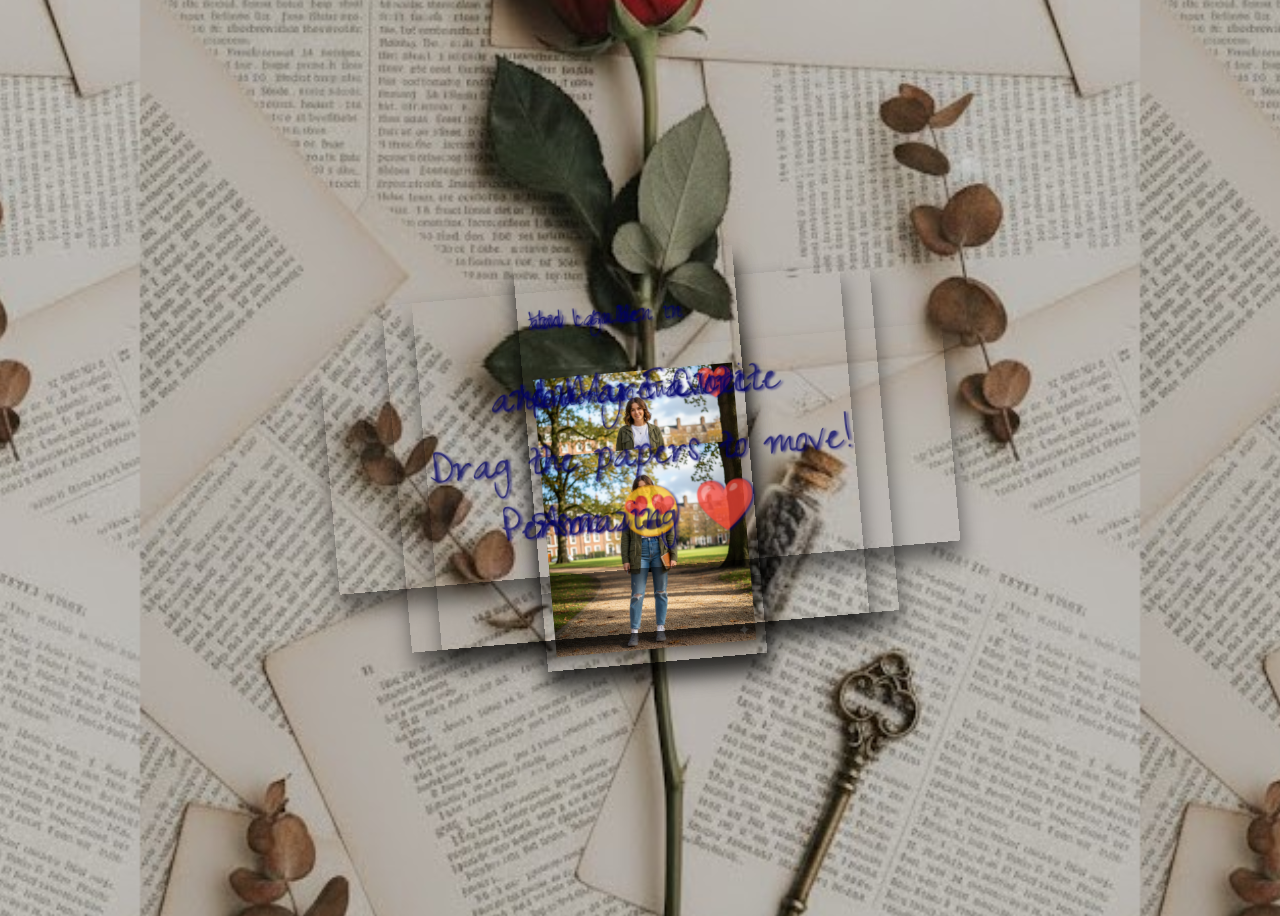
<file: index.html>
<!DOCTYPE html>
<html lang="en" >
<head>
  <meta charset="UTF-8">
  <title> Drag Papers </title>
  <link rel='stylesheet' href='https://fonts.googleapis.com/css2?family=Short+Stack&amp;family=Homemade+Apple&amp;display=swap'><link rel="stylesheet" href="./style.css">


</head>
<body> 
<div class="paper heart">

</div>

  
<div class="paper image">
  <p> and I fallen in</p>
    <p>Love with You 😍 </p>
   <img src="Image.png" />
</div>

<div class="paper image">
  <p></p>
  <img src="Image.png" />
</div>

<div class="paper image">
  <p>How can be </p>
   <p> someone so cute ❤️ </p>

  <img src="Image.png" />
</div>



<div class="paper red">
<p class="p1"> and My Favorite</p>
<p class="p2">Person 😍</p>
</div>

<div class="paper">
<p class="p1">You are Cute </p>
  <p class="p1">Amazing <span style="color: red important;">❤️</span></p>
</div>

<div class="paper">
<p class="p1">Drag the papers to move!</p>
</div>



  <script>let highestZ = 1;

class Paper {
  holdingPaper = false;
  touchStartX = 0;
  touchStartY = 0;
  touchMoveX = 0;
  touchMoveY = 0;
  touchEndX = 0;
  touchEndY = 0;
  prevTouchX = 0;
  prevTouchY = 0;
  velX = 0;
  velY = 0;
  rotation = Math.random() * 30 - 15;
  currentPaperX = 0;
  currentPaperY = 0;
  rotating = false;

  init(paper) {
    paper.addEventListener('touchmove', (e) => {
      e.preventDefault();
      if(!this.rotating) {
        this.touchMoveX = e.touches[0].clientX;
        this.touchMoveY = e.touches[0].clientY;
        
        this.velX = this.touchMoveX - this.prevTouchX;
        this.velY = this.touchMoveY - this.prevTouchY;
      }
        
      const dirX = e.touches[0].clientX - this.touchStartX;
      const dirY = e.touches[0].clientY - this.touchStartY;
      const dirLength = Math.sqrt(dirX*dirX+dirY*dirY);
      const dirNormalizedX = dirX / dirLength;
      const dirNormalizedY = dirY / dirLength;

      const angle = Math.atan2(dirNormalizedY, dirNormalizedX);
      let degrees = 180 * angle / Math.PI;
      degrees = (360 + Math.round(degrees)) % 360;
      if(this.rotating) {
        this.rotation = degrees;
      }

      if(this.holdingPaper) {
        if(!this.rotating) {
          this.currentPaperX += this.velX;
          this.currentPaperY += this.velY;
        }
        this.prevTouchX = this.touchMoveX;
        this.prevTouchY = this.touchMoveY;

        paper.style.transform = `translateX(${this.currentPaperX}px) translateY(${this.currentPaperY}px) rotateZ(${this.rotation}deg)`;
      }
    })

    paper.addEventListener('touchstart', (e) => {
      if(this.holdingPaper) return; 
      this.holdingPaper = true;
      
      paper.style.zIndex = highestZ;
      highestZ += 1;
      
      this.touchStartX = e.touches[0].clientX;
      this.touchStartY = e.touches[0].clientY;
      this.prevTouchX = this.touchStartX;
      this.prevTouchY = this.touchStartY;
    });
    paper.addEventListener('touchend', () => {
      this.holdingPaper = false;
      this.rotating = false;
    });

    // For two-finger rotation on touch screens
    paper.addEventListener('gesturestart', (e) => {
      e.preventDefault();
      this.rotating = true;
    });
    paper.addEventListener('gestureend', () => {
      this.rotating = false;
    });
  }
}

const papers = Array.from(document.querySelectorAll('.paper'));

papers.forEach(paper => {
  const p = new Paper();
  p.init(paper);
});
</script>

</body>
</html>
</file>
<file: style.css>
@import url('https://fonts.googleapis.com/css2?family=Zeyada&display=swap');




body {
  height: 100vh;
  display: flex;
  align-items: center;
  justify-content: center;

  background-size: 1000px;
  background-image: url("ROSE_BANNER.jpg");
  background-position: center center;
}

.paper {
  background-image: url("https://i0.wp.com/textures.world/wp-content/uploads/2018/10/2-Millimeter-Paper-Background-copy.jpg?ssl=1");
  background-size: 500px;
  background-position: center center;
  padding: 20px 100px;
/*  min-width: 800px; */
  
  transform: rotateZ(-5deg);
  box-shadow: 1px 15px 20px 0px rgba(0,0,0,0.5);
  
  position: absolute;
}

.paper.heart {
  position: relative;
  width: 200px;
  height: 200px;
  padding: 0;
  border-radius: 50%;
}

.paper.image {
  padding: 10px;
}
.paper.image p {
  font-size: 30px;
}

img {
  max-height: 200px;
  width: 100%;
  user-select: none;
}

.paper.heart::after {
  content: "";
  background-image: url('https://cdn.pixabay.com/photo/2016/03/31/19/25/cartoon-1294994__340.png');
  width: 100%;
  height: 100%;
  position: absolute;
  top: 0;
  left: 0;
  background-size: 150px;
  background-position: center center;
  background-repeat: no-repeat;
  opacity: 0.6;
}

p {
  font-family: 'Zeyada';
  font-size: 50px;
  color: rgb(0,0,100);
  opacity: 0.75;
  user-select: none;
  
   filter: drop-shadow(2px 1.5px 1px rgba(0,0,105,0.9));
}
</file>
